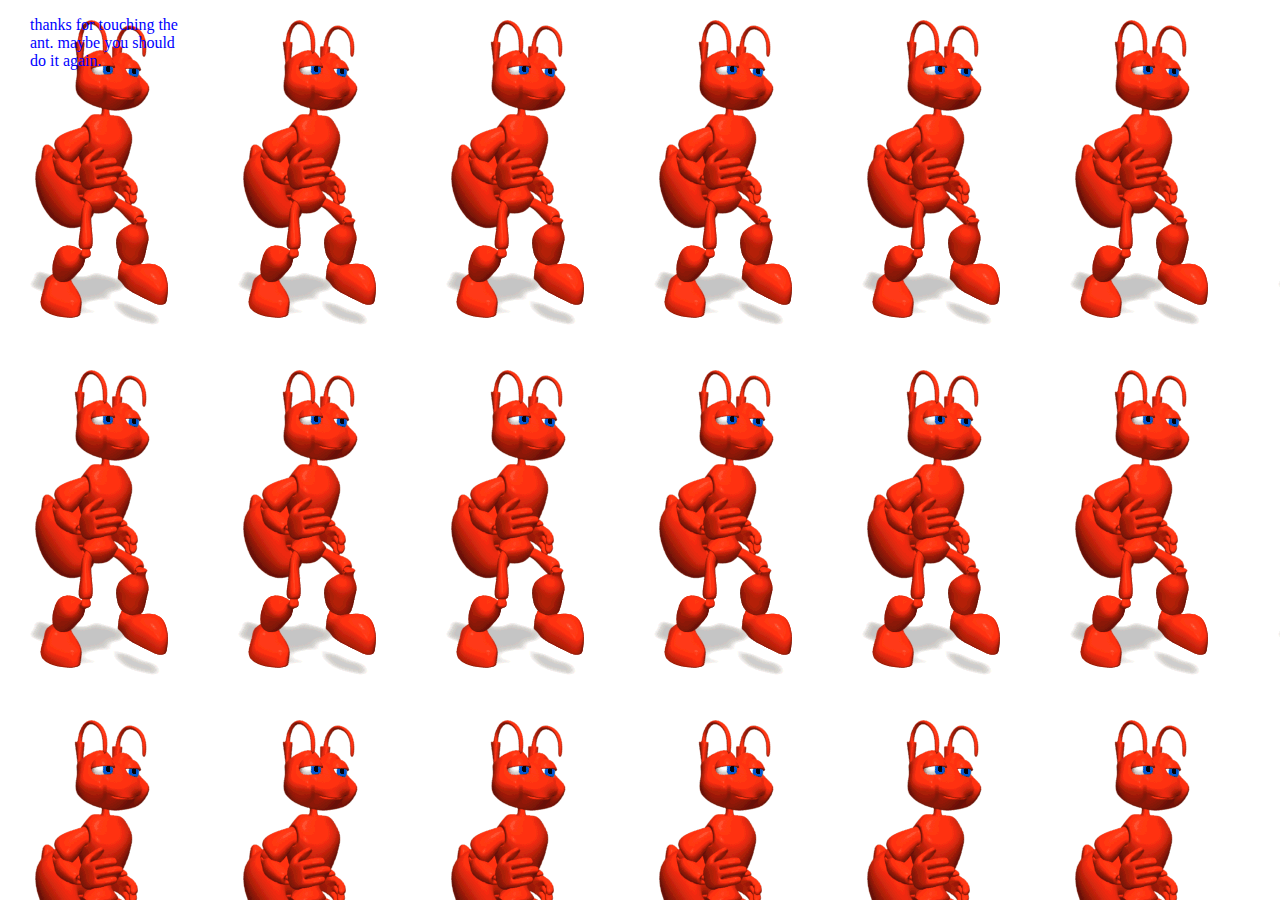
<file: ant.html>
<!DOCTYPE html>
<html id="html">

<head>
    <title>Manage how you live with these five tips to feel less stressed:Use guided meditation. Guided meditation is a great way to distract yourself from the stress of day-to-day life. ...
        Practice deep breathing. ...</title>
    <link rel="icon" type="image/x-icon" href="images/favicon-chaos.png">
    <link rel="stylesheet" href="style.css">
            <link rel="stylesheet" href="stars.css">
                <link rel="stylesheet" href="chess2.css">



    <meta name="viewport" content="width=device-width,initial-scale=1">

</head><body style="background-image: url(images/antpow.gif)">

    <p style="max-width: 150px;">thanks for touching the ant. maybe you should do it again. </p>

<div class="bg"></div>
</body></html>
</file>
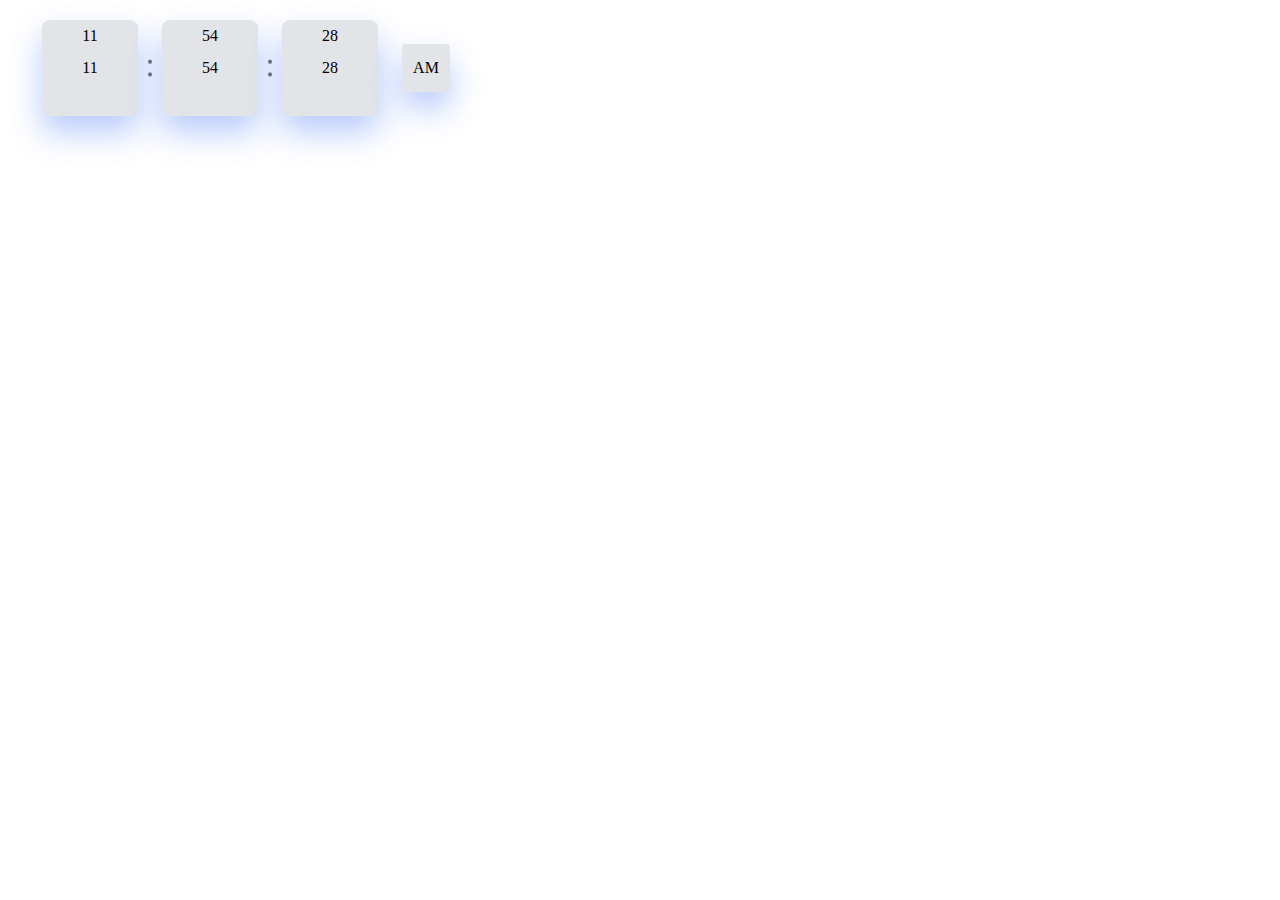
<file: test.html>
<!DOCTYPE html>
    <html id="html">

<head>
    <title>Manage how you live with these five tips to feel less stressed:Use guided meditation. Guided meditation is a great way to distract yourself from the stress of day-to-day life. ...
        Practice deep breathing. ...</title>
    <link rel="icon" type="image/x-icon" href="images/favicon-chaos.png">
    <link rel="stylesheet" href="style.css">
        <link rel="stylesheet" href="stars.css">
            <link rel="stylesheet" href="chess2.css">


    <meta name="viewport" content="width=device-width,initial-scale=1">

</head><body>


<div class="clock" aria-label="00:00:00 AM">
	<div class="clock__block clock__block--delay2" aria-hidden="true" data-time-group>
		<div class="clock__digit-group">
			<div class="clock__digits" data-time="a">00</div>
			<div class="clock__digits" data-time="b">00</div>
		</div>
	</div>
	<div class="clock__colon"></div>
	<div class="clock__block clock__block--delay1" aria-hidden="true" data-time-group>
		<div class="clock__digit-group">
			<div class="clock__digits" data-time="a">00</div>
			<div class="clock__digits" data-time="b">00</div>
		</div>
	</div>
	<div class="clock__colon"></div>
	<div class="clock__block" aria-hidden="true" data-time-group>
		<div class="clock__digit-group">
			<div class="clock__digits" data-time="a">00</div>
			<div class="clock__digits" data-time="b">00</div>
		</div>
	</div>
	<div class="clock__block clock__block--delay2 clock__block--small" aria-hidden="true" data-time-group>
		<div class="clock__digit-group">
			<div class="clock__digits" data-time="a">PM</div>
			<div class="clock__digits" data-time="b">AM</div>
		</div>
	</div>
</div>        
            <script type="text/javascript" src="clock2.js"></script>

<div class="bg"></div>
</body></html>
</file>
<file: style.css>
:root {
    --shadowColor: red;
}

:root {
    --shadowColor2: red;
}

@-webkit-keyframes rotating {
    from {
        -webkit-transform: rotate(0deg);
    }

    to {
        -webkit-transform: rotate(360deg);
    }
}

@keyframes MoveWeird {
    0% {
        transform: rotate(0deg) translate(0, 0);
    }

    70% {
        transform: rotate(20deg) translate(20vh, 50px);
    }

    80% {
        transform: rotate(-48deg) translate(5vh, 504px);
    }

    100% {
        transform: rotate(15deg) translate(15vh, 900px);
    }
}


@keyframes MoveLeftright {
    0% {
        transform: rotate(0deg) translate(0, 0);
    }

    100% {
        transform: rotate(0deg) translate(10px, 0px);
    }
}

body {
    background-color: getRandomColor();

    font-family: "Comic Sans MS", "Comic Sans", cursive;

    margin-left: 30px;
    margin-bottom: 100px;
    overflow-x: hidden;

    -ms-word-break: break-all;
    word-break: break-all;

    /* Non standard for webkit */
    word-break: break-word;

    -webkit-hyphens: auto;
    -moz-hyphens: auto;
    -ms-hyphens: auto;
    hyphens: auto;
}

.randomtime {
    background: rgb(37, 15, 145);
    background: linear-gradient(196deg, rgba(37, 15, 145, .3) 0%, rgba(177, 24, 24, .5) 74%, rgba(218, 11, 11, .4) 100%);
}

#button {
    background-color: var(--shadowColor);
    color: white;

    font-weight: lighter;

    width: 400px;
    height: 50px;
    animation: MoveWeird 12s linear infinite;
    position: relative;
}

img {
  
    float: left;
    position: relative;
    z-index: 2;
}

img.hcb-icon {
    display: none;
}


.ant {
    position: fixed;
    right: 0px;
    bottom: 0;
    width: 100px;
    margin-right: 0px;
    
}

#startbutton {
    position: absolute;
    z-index: 2;

    background-color: blue;
    color: white;
    font-weight: bold;
    height: 40%;
    width: 40%;

}

#followbox {
    width: 200px;
    height: 200px;
    margin-top: -50px;
    margin-left: -50px;
    background-color: yellow;
    color: red;
    opacity: 0.3;

    position: absolute;
    top: 50%;
    left: 50%;
    transition-duration: 2400ms;
    transition-timing-function: ease-out;
    z-index: 4;
}


#box1,
#box2,
#box3,
#box4,
#box5 {
    width: 20px;
    height: 20px;

    margin: -30px;

    background-color: red;
    color: gold;
    position: absolute;
    transition-duration: 200ms;
    transition-timing-function: ease-out;

    border-radius: 10px;
}


#box2 {
    background-color: blue;
    transition-duration: 400ms;
    transition-timing-function: ease-out;
}

#box3 {
    background-color: green;
    transition-duration: 600ms;
    transition-timing-function: ease-out;
}


#box4 {
    background-color: yellow;
    transition-duration: 800ms;
    transition-timing-function: ease-out;
    margin-left: 40px;
}

#box5 {
    background-color: deeppink;
    transition-duration: 1000ms;
    transition-timing-function: ease-out;
    margin-right: 30px
}


h1 {
    color: black;
}

h1:hover {
    color: var(--shadowColor);
}

h2 {
    color: black;
}

h2:hover {
    color: var(--shadowColor);
}

h3 {
    color: black;
    background-color: white;
}

h3:hover {
    color: var(--shadowColor);
}

p {
    color: blue;
}

.commentbox {
    width: 400px;
    background-color: greenyellow;
    max-height: 400px;
    overflow: hidden;
    position: absolute;
    right: -200px;
    top: 20em;
    opacity: 0.5;
    font-size: 10px;
}

.hello{
    position: fixed;
    bottom: -100px; 
}

#hello {
    background-color: var(--shadowColor);
}

#emoji {
    font-size: 40px;
    margin-top: -30px;
}

a {
    margin-right: 20px;

    font-weight: bold;

    color: Red;
}

.blocks {
    width: 100%;
    display: flex;
    flex-wrap: wrap;

    background-color: gold;

}

.statement {
    background-color: pink;
    margin-left: 10px;
    width: 60%;
    margin-bottom: 10px;
}

.green {
    width: 100%;
    height: 50px;
    background-color: azure;
}

#amount {
    width: 100%;
}

.xdbox {
    height: 200px;
    width: 20%;
    margin-left: 20PX;


}

#seek {
    position: absolute;
    width: 150px;
    height: 70px;
    background-color: ;
    opacity: .5
}


.movebox {
    background-image: url(https://static.brusheezy.com/system/resources/previews/000/060/120/non_2x/20-sunshine-ps-brushes-abr-vol-16.jpg);
    background-color: beige;
}

#money {}

#xd {
    height: 200px;
    width: 100%;
    background: ;
    margin-left: 10px;

    -webkit-animation: rotating 19s linear infinite;

}

#hello {
    animation: MoveLeftright .2s linear infinite;
    position: relative;

}

#result {
    background-color: gold;

}

#result2 {
    background-color: gold;

}

.float {}

#weather {
    background-color: red;
    font-size: 19px;
    position: absolute;
    right: 100px;
    top: 0;
    max-height: 200px;
}

#RPS {
    background-color: gold;
}

.rpsblock {
    margin-left: 100px;
    position: absolute;
    top: 22em;
    left: 200px;
}


.action {
    margin-top: 40px;
    margin-right: 10px;

}

.movebox {
    font-size: 10px;
    background-image: url(https://lh3.googleusercontent.com/proxy/j9ybI2s400HavtmtUSauhA9q8OBPQEGl4qZlOqW-HCbS9u6zXCdyovs-RUZ_mC1WaV2humPUzejyYrjRWxSagjHkBRp8JRPLaRIa9HiLs-THKLt1BbNW2r2UzdT-gI_VHlxTbhpW3-X3bfAnyXeyl24I4259qO6iDjUpJ5mCmQ);
    background-size: 50%;
    max-height: 120px;
    max-width: 49%;
}

.listbox {
    margin: 0px;
    filter: invert(30%);
    color: darkblue;
    background-image: url(https://thumbor.forbes.com/thumbor/fit-in/1200x0/filters%3Aformat%28jpg%29/https%3A%2F%2Fspecials-images.forbesimg.com%2Fdam%2Fimageserve%2F1092571024%2F0x0.jpg%3Ffit%3Dscale);
    background-size: 50%;
    background-repeat: no-repeat;
    max-width: 50%;
    max-height: 200px;
    background-color: var(--shadowColor2);
    z-index: 3;
}

#myUL {}

.page {
    color: #364958;

    background-color: yellow;

    border: 2px solid grey;

    margin-top: 10px;
    margin-bottom: 10px;

    padding-left: 15px;
    padding-right: 15px;

    width: 90%;

    font-size: 1em;
}

#babel {
    text-align: justify;
}

#time {
    font-size: 30px;
    font-weight: bolder;
}

.calcbox {}

#calculator {
    border: solid brown 4px;
    border-radius: 100px;
    background-color: cornflowerblue
}

#display {
    color: red;
    position: relative;
    padding: 5px;
    width: 205px;
    text-align: right;
}

#buttontable input {
    width: 40px;
    height: 40px;
}

/* MS */

.minebox {
    margin-top: -50px;
    position: ;
    background-color: white;
    max-width: 220px;
    z-index: 1;
    opacity: ;
}

#grid-container {
    display: grid;
    grid-template-columns: 1fr 1fr 1.4fr 1fr 1fr 1fr 1fr 1fr 1fr;
    grid-gap: 2px;
    float: left;
}

.grid-element {
    display: inline-grid;
    background-color: darkblue;
    min-height: 25px;
    width: 25px;
}

.grid-element p {
    text-align: ;
    margin: auto 0;
    padding: 0;
    visibility: hidden;
}

.clicked p {
    visibility: visible;
}

.clicked {
    background-color: cadetblue;
}

.lost {}

.lost [data-bomb="true"] {
    background-color: red !important;
}

.lost p {
    visibility: visible;
}


#controls * {
    display: inline-flex;
    flex-direction: row;
}


/* CARDS -------------------------------------- */


.cardbox {
    max-width: 40em;
    overflow: hidden;
    background-color: ;

}

#drawcard {
    height: 50px;
    background-color: var(--shadowColor2);
}

.playingCards .card {
    display: inline-block;
    width: 3.3em;
    height: 4.6em;
    border: 0px solid #666;
    border-radius: 13em;
    -moz-border-radius: .3em;
    -webkit-border-radius: .3em;
    -khtml-border-radius: .3em;
    margin: 0 .5em .5em 0;
    text-align: ;
    font-size: .8em;
    /* @change: adjust this value to make bigger or smaller cards */
    font-weight: bolder;
    position: relative;
    background-color: white;
}

.playingCards .card.diams {
    color: black !important;
}

.playingCards .card.hearts {
    color: black !important;
}

.playingCards .card.spades {
    color: red !important;
}

.playingCards .card.clubs {
    color: red !important;
}

.playingCards .card.joker {
    color: blue !important;
}

.playingCards .card .rank,
.playingCards .card .suit {
    display: block;
    line-height: 1;
    text-align: left;
}



.playingCards.simpleCards .card .suit:after,
.playingCards .card.rank-j .suit:after,
.playingCards .card.rank-q .suit:after,
.playingCards .card.rank-k .suit:after,
.playingCards .card.rank-a .suit:after,
.playingCards .card.joker .rank:after {
    font-family: Georgia, serif;
    position: absolute;
    font-size: 3em;
    right: .1em;
    bottom: .25em;
    word-spacing: normal;
    letter-spacing: normal;
    line-height: 1;
}


.playingCards.simpleCards .card .suit:after,
.playingCards .card.rank-a .suit:after {
    font-family: Arial, sans-serif;
    line-height: .9;
    bottom: .35em;
}

.playingCards.simpleCards .card.diams .suit:after,
.playingCards .card.rank-a.diams .suit:after {
    content: "\2666";
    right: .4em;
}

.playingCards.simpleCards .card.hearts .suit:after,
.playingCards .card.rank-a.hearts .suit:after {
    content: "\2665";
    right: .35em;
}

.playingCards.simpleCards .card.spades .suit:after,
.playingCards .card.rank-a.spades .suit:after {
    content: "\2660";
    right: .35em;
}

.playingCards.simpleCards .card.clubs .suit:after,
.playingCards .card.rank-a.clubs .suit:after {
    content: "\2663";
    right: .3em;
}

/*  CUBE  */

.cubebox {
    position: absolute;

}

#D3Cube {
    position: absolute;
    top: 200px;
    left: 10em;
    width: 150px;
    height: 150px;
    transform-style: preserve-3d;
    -moz-transform-style: preserve-3d;
    -webkit-transform-style: preserve-3d;
    transform: rotateX(-22deg) rotateY(-38deg) rotateZ(0deg);
    -moz-transform: rotateX(-22deg) rotateY(-38deg) rotateZ(0deg);
    -webkit-transform: rotateX(-22deg) rotateY(-38deg) rotateZ(0deg);
    -moz-transform-style: preserve-3d;
    transform-style: preserve-3d;
    -webkit-transition: all 0s ease-in-out;
    transition: all 0s ease-in-out;
}

#D3Cube > div {
    position: absolute;
    width: 150px;
    height: 150px;
}

#side1 {
    transform: rotatex(90deg) translateX(0px) translateY(0px) translateZ(12px);
    -moz-transform: rotatex(90deg) translateX(0px) translateY(0px) translateZ(12px);
    -webkit-transform: rotatex(90deg) translateX(0px) translateY(0px) translateZ(12px);
    background-color: #faa1ff;
}

#side2 {
    transform: rotateY(-90deg) translateX(0px) translateY(0px) translateZ(12px);
    -moz-transform: rotateY(-90deg) translateX(0px) translateY(0px) translateZ(12px);
    -webkit-transform: rotateY(-90deg) translateX(0px) translateY(0px) translateZ(12px);
    background-color: none;
}

#side3 {
    transform: translateX(0px) translateY(0px) translateZ(12px);
    -moz-transform: translateX(0px) translateY(0px) translateZ(12px);
    -webkit-transform: translateX(0px) translateY(0px) translateZ(12px);
    background-color: #c1a9eb;
}

#side4 {
    transform: rotateY(45deg) translateX(0px) translateY(0px) translateZ(12px);
    -moz-transform: rotateY(45deg) translateX(0px) translateY(0px) translateZ(12px);
    -webkit-transform: rotateY(45deg) translateX(0px) translateY(0px) translateZ(12px);
    background-color: #d3eff0;
}

/* DROP */

.drop {
    position: ;

    max-width: 140px;
    margin-left: ;
}

div.container {
    width: 250px;
    height: 250px;
    margin: auto;
}

@keyframes drop {
    from {
        transform: translate(50%, 50%) scale(0);
        opacity: 1;
    }

    to {
        transform: translate(50%, 50%) scale(2);
        opacity: 0;
    }
}

circle {
    animation: drop 3s infinite linear;
}


.flag {
    margin-left: -100px;
    margin-top: -100px;
    position: relative;
}

.blocks img {
    display: block;
    max-width: 200px;
    height:;
    margin:;

}

.3dtext {}

.z-text {
    background-color: wheat;
    margin: -10px;
    animation: wobble 1s ease-in-out infinite;
    transform: rotateX(30deg) rotateY(-30deg);
}

.z-layer:nth-child(1) {
    color: #ffc107;
}

.z-layer:nth-child(2) {
    color: #4caf50;
}

.z-layer:nth-child(3) {
    color: #3f51b5;
}


@keyframes wobble {

    0%,
    100% {
        transform: rotate3d(-1, 1, 0, 30deg);
    }

    25% {
        transform: rotate3d(1, 1, 0, 300deg);
    }

    50% {
        transform: rotate3d(1, -1, 0, 30deg);
    }

    75% {
        transform: rotate3d(-1, -1, 0, 30deg);
    }
}

/* EARTH */

.flat {
    width: 10vw;
    height: 10vw;
    overflow: hidden;
}

.earth {
    transform-origin: 0 0;
    position: absolute;
    left: 20vw;
    top: 30vw;
    width: 5vw;
    height: 5vw;
}

.front {
    background: linear-gradient(8deg, #2c1100, #a14300);
    z-index: 1;
    -ms-transform: rotate(-30deg) skewX(-30deg) translate(130px, 172px) scaleY(0.864);
    -webkit-transform: rotate(-30deg) skewX(-30deg) translate(130px, 172px) scaleY(0.864);
    transform: rotate(-30deg) skewX(-30deg) translate(130px, 172px) scaleY(0.490) scaleX(0.992);
}

.top {
    background: repeating-linear-gradient(90deg, #01a10e, #338708 5px);
    -ms-transform: rotate(210deg) skew(-30deg) translate(-200px, -60px) scaleY(0.864);
    -webkit-transform: rotate(210deg) skew(-30deg) translate(-200px, -60px) scaleY(0.864);
    transform: rotate(210deg) skew(-30deg) translate(-200px, -60px) scaleY(0.864);
}

.side {
    background: linear-gradient(273deg, #2c1100, #a14300);
    z-index: 1;
    -ms-transform: rotate(90deg) skewX(-30deg) scaleY(0.864) translate(68px, -131px);
    -webkit-transform: rotate(90deg) skewX(-30deg) scaleY(0.864) translate(68px, -131px);
    transform: rotate(90deg) skewX(-30deg) scaleY(0.864) scaleX(0.564) translate(122px, -131px);
}

.top span,
.front span {
    position: absolute;

}

.top span {
    width: 100%;
    height: 20%;
    top: 10%;
    animation: water 0.8s ease-out infinite;
}

.front span {
    width: 20%;
    height: 120%;
    left: 10%;
    animation: water-h 0.8s ease-in infinite;
}

.derevo {
    position: absolute;
    width: 2vw;
    height: 3vw;
    z-index: 1;
    border-radius: 50%;
    background: red;
    transform: rotateY(0deg) rotateZ(-0deg) skewX(-0deg);
}

@keyframes water {
    0% {
        background: repeating-linear-gradient(90deg, #3753b9, #1a2781 15px);
    }

    100% {
        background: repeating-linear-gradient(90deg, #3753b9, #1a2781 10px);
    }
}

@keyframes water-h {
    0% {
        background: repeating-linear-gradient(0deg, #3753b9, #1a2781 25px);
    }

    100% {
        background: repeating-linear-gradient(0deg, #3753b9, #1a2781 20px);
    }
}

/* */
.cube--wrapper {
    width: 100px;
    height: 100px;

    transform-style: preserve-3d;
    animation: rotate 6s ease infinite;
    transform: translateZ(-50px) rotateY(0deg);
}

.cube--face {
    width: 100%;
    height: 100%;
    position: absolute;
    right: 150px;

    display: flex;
    justify-content: center;
    align-items: center;
    color: #fff;
    background: rgba(0, 0, 0, 0.2);
    border: 2px solid #fff;
}

.cube--front {
    transform: rotateY(0deg) translateZ(0px);
}

.cube--left {
    transform: rotateY(-90deg) translateZ(0px);
}

.cube--back {
    transform: rotateY(180deg) translateZ(0px);
}

.cube--right {
    transform: rotateY(90deg) translateZ(0px);
}

.cube--top {
    transform: rotateX(90deg) translateZ(0px);
}

.cube--bottom {
    transform: rotateX(-90deg) translateZ(0px);
}

@keyframes rotate {

    0%,
    100% {
        transform: translateZ(-10px) rotateY(0deg);
    }

    20% {
        transform: translateZ(-10px) rotateX(90deg);
    }

    35% {
        transform: translateZ(-10px) rotateX(-90deg);
    }

    50% {
        transform: translateZ(-10px) rotateY(-180deg);
    }

    65% {
        transform: translateZ(-10px) rotateY(-90deg);
    }

    80% {
        transform: translateZ(-10px) rotateY(90deg);
    }
}

.fold {
    width: 150px;
    height: 150px;
    position: relative;
    right: 6em;
    top: -60px;
    transform-style: preserve-3d;
    perspective: 500px;
    z-index: 1;
    font-size: 2rem;
    caret-color: transparent;
    color: purple;
}

.top_num {
    position: absolute;
    padding: 0;
    top: 0;
    left: 50%;
    margin: 0;
    transform: translateX(-50%) translateY(-50%);
}

.bottom_num {
    position: absolute;
    padding: 0;
    bottom: 0;
    left: 50%;
    margin: 0;
    transform: translateX(-50%) translateY(50%);
}

.top_half {
    z-index: 3;
    position: absolute;
    bottom: 0;
    width: 100%;
    height: 50%;
    background-color: red;
    overflow: hidden;
}

.top_half_2 {
    z-index: 2;
    position: absolute;
    bottom: 0;
    width: 100%;
    height: 50%;
    background-color: red;
    overflow: hidden;
    transform: rotateX(180deg);
    transform-origin: top;
}

.bottom_half {
    z-index: 2;
    align-self: flex-start;
    position: absolute;
    top: 0;
    width: 100%;
    height: 50%;
    background-color: aqua;
    overflow: hidden;
    transform-origin: bottom;
    transform: rotateX(0deg);
}

.bottom_half_2 {
    z-index: 1;
    align-self: flex-start;
    position: absolute;
    top: 0;
    width: 100%;
    height: 50%;
    background-color: aqua;
    overflow: hidden;
    transform-origin: bottom;
}

.cur_num,
.next_num {
    background-color: plum;
    border-radius: 10px;
}

.chessbox {
    position: relative;
    right: 200px;
    bottom: 50px;
}

.passbox {
    position: absolute;
    right: 13em;
    top: 18em;
}

.passbox label {
    color: blueviolet;
    opacity: 0.8;
}

#button1 {
  /* Style the button */
  width: 100px;
  height: 50px;
  background-color: blue;
  color: white;
  border: none;
  font-size: 11px;
}

.chess {
    position: absolute;

}

#boardCanvas {
    z-index: 0;
}

#pieceCanvas {
    z-index: 1;
}

#reset {
    position: relative;
    left: 280px;
    height: 40px;
}

.dicebox {
    position: absolute;
    right: 8em;
    top: 60px;
}

.dice,
.background {
    width: 90px;
    height: 90px;
    border-radius: 10px;
    background-color: darkorange;
}

.dice {}

.dot {
    width: 20px;
    height: 20px;
    border-radius: 15px;
    background-color: mediumpurple;
    box-shadow: 0 2px 2px red;
}

.one {
    margin: 35px;
}

.two,
.three,
.four,
.five,
.six {
    width: 100%;
    height: 100%;
    position: relative;
    display: flex;
}

.two {
    justify-content: space-around;
    align-items: center;
}

.three {
    justify-content: space-around;
    align-items: center;
    flex-direction: column;
}

.four,
.five,
.six {
    flex-wrap: wrap;
    justify-content: space-around;
}

.four {
    align-items: space-around;
    justify-items: space-around;
}

.four .dot {
    margin: 10px;
}

.five {
    align-items: space-between;
    justify-items: space-around;
}

.five .dot {
    margin: 6px;
    align-self: center;
}

.six {
    flex-direction: column;
    align-items: center;
}

.six .dot {
    margin: 5px;
}

.center {
    position: absolute;
    left: 30px;
    top: 30px;
}

.hidden {
    display: none;
}

@keyframes roll {
    0% {
        transform: rotate(0);
    }

    100% {
        transform: rotate(360deg);
    }
}

.snakebox {
    position: relative;
    z-index: 10;
    left: 100px;
}

.roll {
    animation-name: roll;
    animation-duration: 1s;
    animation-fill-mode: forwards;
    animation-timing-function: cubic-bezier(0.56, 0.03, 0.48, 1.43);
}

.cheesebox {
    position: relative;
    z-index: 6;
    margin-left: -50px;
    margin-top: -100px;
}


.button2 {
    display: none;
    color: red;
    font-family: cursive;
}

.rotatebox {
    margin-top: -50px;
}

.circle {
    width: 100px;
    height: 100px;
    background-color: chocolate;
    border-radius: 50%;
    position: relative;
}

.circle .inner {
    width: 100px;
    height: 200px;
    background-color: deeppink;
    border-radius: 50%;
    margin: auto;
}

.doorgroup {
    perspective: 200px;
    display: inline-flex;
    margin-top: -400px;
}

.doorway {
    border: 3px solid orange;
    height: 98px;
    width: 45px;
    overflow: hidden;
    background-image: url(images/cowpow.gif);
    background-position: center;
    background-size: cover;

}

.nextwindow {
    background-size: cover;
    background-position: center;
    margin: auto;
    height: 100px;
    width: 50px;
}

.door {
    height: 100px;
    width: 50px;
    background: purple;
    font-size: 24px;
    background-image: url('images/gunpow.gif');
    background-position: center;
    border-left: none;
    transition: 1s transform ease-in-out;
    transform: rotateY(180deg);
    transform-origin: left;
}

.door:hover {
    transform: rotateY(30deg);
}

.pianobox {
    margin-top: -50px;
    max-height: 100px;
    z-index: 3
}

.piano {
    max-height: 100px;
    display: flex;
    flex-direction: row;
}

.key {
    height: calc(var(--width)*1);
    width: var(--width);
    display: flex;
    justify-content: center;
    align-items: flex-end;
}

.white {
    --width: 80px;
    background-color: red;
    border: 1px solid hotpink;
}

.white.active {
    background-color: palevioletred;
}

.black {
    --width: 50px;
    z-index: 2;
    background-color: darkblue;
    color: chocolate;
    margin-left: calc(var(--width) / -2);
    margin-right: calc(var(--width) / -2);
}

.black.active {
    background-color: skyblue;
}


#crouton {
    position: absolute;
}

#crouton2 {
    position: absolute;
}

#crouton3 {
    position: absolute;
}

#crouton4 {
    position: absolute;
}

#crouton5 {
    position: absolute;
}

#crouton6 {
    position: absolute;
}

#crouton7 {
    position: absolute;
}

.muteall {
    position: absolute;
    height: 100px;
    right: 100px;
    top: 400px;

}

#hair {
    z-index: 1000;
    max-width: 50px;
}

#paper {
    position: absolute;
    bottom: 0;
    left: 35%;
    max-width: 100px;

    transition: transform 0.35s ease-out;

    z-index: 3;
}

#container {
    max-width: 800px;
    overflow-x: hidden;
}

.dragpaper {
    position: fixed;
    bottom: 0px;
}

.basket {
    /* Define the colors for the basket */
    background: linear-gradient(#D4AF37, #9B6E23);
    /* Add a 3D effect to the basket */
    transform: rotateX(30deg) rotateY(45deg);
    /* Set the size of the basket */
    width: 150px;
    height: 100px;
    /* Set the position of the basket */
    position: relative;
    top: 50px;
    left: 50px;
    /* Add a drop shadow to the basket */
    box-shadow: 5px 5px 10px rgba(0, 0, 0, 0.3);
}

.basket::before,
.basket::after {
    /* Set the size and position of the handle */
    content: '';
    position: absolute;
    top: -20px;
    left: 50%;
    width: 50px;
    height: 20px;
    /* Add a 3D effect to the handle */
    transform: rotateX(30deg) rotateY(45deg);
    /* Add a drop shadow to the handle */
    box-shadow: 5px 5px 10px rgba(0, 0, 0, 0.3);
}

.basket::before {
    /* Define the colors for the handle */
    background: linear-gradient(#D4AF37, #9B6E23);
    /* Set the position of the handle */
    margin-left: -25px;
}

.basket::after {
    /* Set the position of the handle */
    margin-left: -12.5px;
    /* Define the colors for the handle */
    background: linear-gradient(#9B6E23, #D4AF37);
}

.tab {
    position: absolute;
    right: -200px;
    bottom: 0px;
    z-index: 9 color: #FF00FF;
    font-size: 20px;
    text-decoration: none;
    text-transform: uppercase;
    font-weight: bold;
    background-color: #FFFF00;
    padding: 5px 10px;
    border-radius: 10px;
    transition: all 0.5s ease-in-out;
    transform: rotate(95deg) skewX(15deg);
}

.tab:hover {
    color: #00FFFF;
    background-color: #FF00FF;
    transform: rotate(180deg) skewY(15deg);
}

#stopwatch2 {
    z-index: 3;
}

#popup {
  position: fixed;
  top: 50%;
  left: 50%;
  transform: translate(-50%, -50%);
  padding: 20px;
  border: 9px solid orange;
  display: none;
  font-family: Impact, Arial Black;
  font-size: 24px;
  color: white;
    background-color: red;
  z-index: 999;
  animation: shake 3s infinite
}

@keyframes shake {
  0% {
    transform: translate(-50%, -50%) rotate(40deg);
  }
  25% {
    transform: translate(-55%, -50%) rotate(10deg);
  }
  50% {
    transform: translate(-50%, -55%) rotate(5deg);
  }
  75% {
    transform: translate(-45%, -50%) rotate(0deg);
  }
  100% {
    transform: translate(-50%, -50%) rotate(40deg);
  }
}

.ball {
    position: absolute;
    display: inline-table;

    top: 40px;
    right: 240px;
    
    background-color: red;
    padding: 0px;
    
    margin-left: 200px;
    
    max-width: 300px;;
    max-height: 80px;
    
    
    opacity: 0.8;
}

.eightball {
     background-color: hotpink;
  border: 6px dotted purple;
  color: black;
  font-size: 15px;
  text-shadow: 2px 2px 2px yellow;
  transition: all 0.5s ease-in-out;
}

#answer {
  background-color: lightgreen;
  color: white;
  font-family: 'Comic Sans MS', cursive, sans-serif;
  font-size: 21px;;
  text-shadow: 3px 3px 3px red;
}

.cursorblock{
        position:absolute;

    z-index: 999;
}
.fake-cursor {
    width: 12px;
    height: auto;

    z-index: 999;
}

.dorito{
    width: 40px;
}

.guess-box {
    position: ;
    top:140%;
    right: 10%;
  background: lime;
  box-shadow: 10px 10px 5px #888888;
    max-width: 300px;

}
.guess-form {
  display: flex;
  flex-direction: column;
}
.guess-input {
  width: 200px;
  height: 50px;
  font-size: 24px;
  text-align: right;
  background:white;
  color: cyan;
    font-weight: bolder;
  border: 3px black solid   ;
  box-shadow: 5px 5px 5px #888888;
}
.guess-input:focus {
  outline: none;
    background-color: pink;
}
.guess-button {
  font-size: 18px;
  background: linear-gradient(45deg, #0000ff, #ff0000, #00ff00);
  color: #ffffff;
  border: none;
  box-shadow: 5px 5px 5px #888888;
}
.guess-button:hover {
  background: red;
    min-height: 50px;
}
.guess-button:active {
  background: blue;
}
.guess-button:focus {
  outline: none;
}
.guess-result {
  font-weight: bold;
  font-size: 20px;
  color: cyan;
  text-shadow: 5px 2px 1px lime;
}

      .pyramid {
        width: 200px;
        height: 200px;
        perspective: 1000px;
      }
      
      .pyramid-container {
        position: relative;
        width: 100px;
        height: 100px;
        transform-style: preserve-3d;
        animation: rotate-pyramid 2s infinite;
      }
      
      .pyramid-face {
        position: absolute;
        width: 100%;
        height: 100%;
        background-color: blue;
      }
      
      /* This class is applied to the front face of the pyramid */
      .pyramid-face.front {
        transform: rotateX(80deg) rotateY(300deg);
                  background-color: red;

      }
      
      /* This class is applied to the right face of the pyramid */
      .pyramid-face.right {
        transform: rotateY(50deg);
        transform-origin: top right;
                  background-color: green;

      }
      
      
      /* This class is applied to the left face of the pyramid */
      .pyramid-face.left {
        transform: rotateY(-90deg);
        transform-origin: bottom left;
                  background-color: yellow;

      }
      
      /* This class is applied to the bottom face of the pyramid */
      .pyramid-face.bottom {
        transform: rotateX(40deg);
        transform-origin: bottom center;
                  background-color: cyan;

      }
      
      @keyframes rotate-pyramid {
        from {
          transform: rotateX(300deg) rotateY(0deg);
        }
        to {
          transform: rotateX(800deg) rotateY(400deg);
        }
      }

#clock {
  height: 200px;
  width: 200px;
  border: 30px dotted purple;
  border-radius: 50%;
  box-shadow: 10px 0 10px red;

  background-color: aliceblue;
}

#clock:before {
  content: "";
  height: 10px;
  width: 10px;
  background: #333;
  border-radius: 50%;
  position: absolute;


}
#hours {
  position: absolute;
  height: 100px;
  width: 100px;
  border-radius: 50%;
}

#hours:before {
  content: "";
  height: 100px;
  width: 10px;
  background: #333;
  position: absolute;


}

#minutes {
  position: absolute;

  height: 150px;
  width: 150px;

  margin: auto;
  border-radius: 50%;

  box-shadow: 0 0 10px blue;


}

#minutes:before {
  content: "";
  height: 150px;
  width: 5px;

  /* Add ugly and unpleasing styles */
  background: yellow;
  box-shadow: 0 0 10px green;

  position: absolute;
  top: 0;
  left: 73px;

}

#seconds {
  position: absolute;

  height: 175px;
  width: 175px;

  border-radius: 50%;

  box-shadow: 0 0 50px #00f inset;
}

#seconds:before {
  content: "";
  height: 175px;
  width: 2px;
  position: absolute;

  box-shadow: 0 0 25px #0f0 inset;
}

#resetclock{
background-color: coral;
color: cyan;
}

#resetclock:active{
    background-color: gold;
}

.popwin{
    max-width: 160px;
    max-height: 200px;
    position: relative;
    right: 50px;
}


  #popupbutton {
    background-color: #4CAF50;
    color: green;
    border: none;
    cursor: pointer;
      max-width: 100px;
  }
  #popupwin {
display: none;
  }
  #popup h1 {
    color: blue;
  }
</file>
<file: stars.css>
.asteroid {
  width: 20px;
  height: 10px;
  box-sizing: border-box;
  border: 2px solid red;
  background: cyan;
  position: absolute;
  animation: roll 2s linear infinite;
  z-index: 5;
/*   pointer-events: none; */
}
@keyframes roll {
  100% { transform: rotate(360deg); }
}

:root {
	--red1:red;
	--red2:maroon;
	--white1: white;
	--white2:navajowhite;
  	--blue:blue;
}

.gift {
	--dur: 1s;
	position: relative;
    max-width: 100px;
}
.gift__bow,
.gift__bow-center,
.gift__bow-left,
.gift__bow-right,
.gift__box,
.gift__lid,
.gift__lid-shadow,
.gift__star {
	position: absolute;
}
.gift__bow-center,
.gift__bow-left,
.gift__bow-right {
	background-color: var(--red2);
}
.gift__bow {
	animation: bowBounce var(--dur) ease-in-out infinite;
	bottom: 11em;
	left: 5em;
	width: 3em;
	height: 2em;
	transform-origin: 50% 230%;
}
.gift__bow-center {
	border-radius: 1em;
	width: 100%;
	height: 100%;
}

.gift__bow-left,
.gift__bow-right {
	box-shadow: 0 0 0 0.7em var(--red1) inset;
	top: 0.3em;
	width: 4em;
	height: 5em;
	z-index: -1;
}
.gift__bow-left:before,
.gift__bow-right:before {
	background-color: var(--red1);
	border-radius: inherit;
	content: "";
	display: block;
	position: absolute;
	inset: 0;
}
.gift__bow-left {
	animation: bowLeftPivot var(--dur) ease-in-out infinite;
	border-radius: 1.5em 0 3em 1em / 1.5em 0 3em 3.5em;
	right: calc(100% - 0.75em);
	transform: rotate(35deg);
	transform-origin: 100% 15%;
}
.gift__bow-left:before {
	clip-path: polygon(0 42%,100% 12%,100% 100%,0 100%);
}
.gift__bow-right {
	animation: bowRightPivot var(--dur) ease-in-out infinite;
	border-radius: 0 1.5em 1em 3em / 0 1.5em 3.5em 3em;
	transform: rotate(-35deg);
	transform-origin: 0% 15%;
}
.gift__bow-right:before {
	clip-path: polygon(0 12%,100% 42%,100% 100%,0 100%);
}
.gift__box,
.gift__lid,
.gift__lid-shadow {
	transform-origin: 50% 100%;
}
.gift__box {
	animation: boxBounce var(--dur) ease-in-out infinite;
	background:
		linear-gradient(var(--red2),var(--red2)) 50% 50% / 3.3em 100% no-repeat,
		var(--white2);
	border-radius: 1.5em;
	bottom: 0.5em;
	overflow: hidden;
	width: 11.4em;
	height: 9em;
}
.gift__lid,
.gift__lid-shadow {
	border-radius: 1em;
	width: 13em;
	height: 3.3em;
}
.gift__lid {
	animation: lidBounce var(--dur) ease-in-out infinite;
	background:
		linear-gradient(var(--red1),var(--red1)) 50% 50% / 3.3em 100% no-repeat,
		var(--white1);
	bottom: 8.7em;
}
.gift__lid-shadow {
	animation: lidShadowBounce var(--dur) ease-in-out infinite;
	background-color: hsla(0,0%,0%,0.1);
	top: -1.5em;
}


/* Animations */
@keyframes bowBounce {
	from,
	50% {
		transform: translateY(0) rotate(0);
	}
	62.5% {
		animation-timing-function: ease-in;
		transform: translateY(75%) rotate(0);
	}
	68.75% {
		animation-timing-function: ease-out;
		transform: translateY(-37.5%) rotate(15deg);
	}
	75% {
		animation-timing-function: ease-in-out;
		transform: translateY(-150%) rotate(5deg);
	}
	87.5% {
		transform: translateY(65%) rotate(-3deg);
	}
	to {
		transform: translateY(0) rotate(0);
	}
}


@keyframes boxBounce {
	from,
	50% {
		transform: translateY(0) scale(1,1);
	}
	62.5% {
		transform: translateY(4%) scale(1.12,0.89);
	}
	75% {
		transform: translateY(-11%) scale(0.92,1.1);
	}
	87.5% {
		transform: translateY(0) scale(1.05,0.9);
	}
	to {
		transform: translateY(0) scale(1,1);
	}
}
@keyframes lidBounce {
	from,
	50% {
		transform: translateY(0) scale(1,1) rotate(0);
	}
	62.5% {
		animation-timing-function: ease-in;
		transform: translateY(45%) scale(1.14,0.95) rotate(0);
	}
	68.75% {
		animation-timing-function: ease-out;
		transform: translateY(-22.5%) scale(1.05,1.03) rotate(15deg);
	}
	75% {
		animation-timing-function: ease-in-out;
		transform: translateY(-90%) scale(0.96,1.1) rotate(5deg);
	}
	87.5% {
		transform: translateY(30%) scale(1.12,0.93) rotate(-3deg);
	}
	to {
		transform: translateY(0) scale(1,1) rotate(0);
	}
}



.wrapper {
  position: ;
  width: 500px;
  height: 200px;
  display: flex;
  align-items: center;
  justify-content: center;
  overflow: hidden;
    top: 600px;
    background-color: ;
}

.sheep-route {
  width: 100%;
  height: calc(44 * 3px);
  overflow-x: hidden;
}

.sheep-wrapper,
.sheep {
  position: absolute;
  transition: 0 linear;
}

.sheep-inner-wrapper {
  position: absolute;
  height: 100%;
  width: 100%;
  overflow: hidden;
}

.roll {
  transition: 1s;
  transform: rotate(-360deg);
}

.sheep::after {
  position: absolute;
  content: attr(baa);
  top: -20px;
  color: red;
  font-size: 15px;
  text-transform: lowercase;
}

.sprite {
  position: absolute;
}

.sheep.hide {
  opacity: 0;
}

.counter-wrapper {
  position: fixed;
  width: 10px;
  height: 10px;
  display: flex;
  align-items: center;
  justify-content: center;
}



.fence {
  position: absolute;
  background-image: url([data-uri]);
  width: 98px;
  height: 232px;
  image-rendering: pixelated;
  background-repeat: no-repeat !important;
  background-size: 98px 232px !important; 
  margin-left: 15%;
}

.sign {
  position: fixed;

}

:root {
	--hue: 1;
	--white: cyan;
	--lt-gray: red;
	--gray1: hsl(var(--hue),10%,90%);
	--gray2: hsl(var(--hue),10%,80%);
	--gray7: green;
	--gray9: hsl(var(--hue),10%,10%);
}


/* Main styles */
.fr {
	animation: fade-slide-in 0.6s ease-out;
	max-width: ;
    z-index: 9;
    position: relative;
    left: ;
}
.fr__face {
	--face-hue1: 60;
	--face-hue2: 30;
	background-image:
		linear-gradient(
			135deg,
			hsl(var(--face-hue1),90%,55%),
			hsl(var(--face-hue2),90%,45%)
		);
	border-radius: 50%;
	box-shadow: 0 0.5em 0.75em red;
	margin: 0 auto 2em;
	position: relative;
	width: 3em;
	height: 3em;
}
.fr__face-right-eye,
.fr__face-left-eye,
.fr__face-mouth-lower,
.fr__face-mouth-upper {
	position: absolute;
	transition:
		background-color var(--trans-dur),
		box-shadow var(--trans-dur),
		color var(--trans-dur);
}
.fr__face-right-eye,
.fr__face-left-eye {
	background-color: var(--white);
	border-radius: 50%;
	top: 0.75em;
	width: 0.6em;
	height: 0.6em;
}
.fr__face-right-eye {
	--delay-right: 0s;
	animation: right-eye 1s var(--delay-right) linear paused;
	clip-path: polygon(0 75%,100% 0,100% 100%,0 100%);
	left: 0.6em;
}
.fr__face-left-eye {
	--delay-left: 0s;
	animation: left-eye 1s var(--delay-left) linear paused;
	clip-path: polygon(0 0,100% 75%,100% 100%,0 100%);
	right: 0.6em;
}
.fr__face-mouth-lower,
.fr__face-mouth-upper {
	color: var(--white);
	top: 1.75em;
	left: 0.75em;
	width: 1.5em;
	height: 0.75em;
}
.fr__face-mouth-lower {
	--delay-mouth-lower: 0s;
	animation: mouth-lower 1s var(--delay-mouth-lower) linear paused;
	border-radius: 50% 50% 0 0 / 100% 100% 0 0;
	box-shadow: 0 0.125em 0 inset;
}
.fr__face-mouth-upper {
	--delay-mouth-upper: 0s;
	animation: mouth-upper 1s var(--delay-mouth-upper) linear paused;
	border-radius: 0 0 50% 50% / 0 0 100% 100%;
	box-shadow: 0 -0.125em 0 inset;
}
.fr__label {
	display: block;
	margin-bottom: 1.5em;
	text-align: center;
}
.fr__input {
	--input-hue: 60;
	--percent: 50%;
	background-color: red  ;
	background-image: linear-gradient(hsl(var(--input-hue),90%,45%),hsl(var(--input-hue),90%,45%));
	background-size: var(--percent) 100%;
	background-repeat: no-repeat;
	border-radius: 0.25em;
	display: block;
	margin: 0.5em auto;
	width: 100%;
	max-width: 10em;
	height: 0.5em;
	transition: background-color var(--trans-dur);
	-webkit-appearance: none;
	appearance: none;
	-webkit-tap-highlight-color: transparent;
}
.fr__input:focus {
	outline: transparent;
}

/* WebKit */
.fr__input::-webkit-slider-thumb {
	background-color: var(--white);
	border: 0;
	border-radius: 50%;
	box-shadow: 0 0.125em 0.5em hsl(0,0%,0%,0.3);
	width: 1.5em;
	height: 1.5em;
	transition: background-color 2s linear;
	-webkit-appearance: none;
	appearance: none;
}
.fr__input:focus::-webkit-slider-thumb,
.fr__input::-webkit-slider-thumb:hover {
	background-color: var(--lt-gray);
}

/* Firefox */
.fr__input::-moz-range-thumb {
	background-color: var(--white);
	border: 0;
	border-radius: 50%;
	box-shadow: 0 0.125em 0.5em hsl(0,0%,0%,0.3);
	width: 1.5em;
	height: 1.5em;
	transition: background-color 2s linear;
}
.fr__input:focus::-moz-range-thumb,
.fr__input::-moz-range-thumb:hover {
	background-color: var(--lt-gray);
}

/* `:focus-visible` support */
@supports selector(:focus-visible) {
	.fr__input:focus::-webkit-slider-thumb {
		background-color: var(--white);
	}
	.fr__input:focus-visible::-webkit-slider-thumb,
	.fr__input::-webkit-slider-thumb:hover {
		background-color: var(--lt-gray);
	}
	.fr__input:focus::-moz-range-thumb {
		background-color: var(--white);
	}
	.fr__input:focus-visible::-moz-range-thumb,
	.fr__input::-moz-range-thumb:hover {
		background-color: var(--lt-gray);
	}
}

/* Dark theme */
@media (prefers-color-scheme: dark) {
	body {
		background-color: var(--gray9);
		color: var(--gray1);
	}
	.fr__face-right-eye,
	.fr__face-left-eye {
		background-color: var(--gray9);
	}
	.fr__face-mouth-lower,
	.fr__face-mouth-upper {
		color: var(--gray9);
	}
	.fr__input {
		background-color: var(--gray7);
	}
}

/* Animations */
@keyframes fade-slide-in {
	from,
	16.67% {
		opacity: 0;
		transform: translateY(95%);
	}
	to {
		opacity: 1;
		transform: translateY(0);
	}
}

@keyframes left-eye {
	from { clip-path: polygon(0 0,100% 75%,100% 100%,0 100%); }
	10%, to { clip-path: polygon(0 0,100% 0,100% 100%,0 100%); }
}
@keyframes mouth-lower {
	from {
		border-radius: 50% 50% 0 0 / 100% 100% 0 0;
		top: 1.75em;
		height: 0.75em;
		visibility: visible;
	}
	40% {
		border-radius: 50% 50% 0 0 / 100% 100% 0 0;
		top: 1.95em;
		height: 0.25em;
		visibility: visible;
	}
	50%,
	to {
		border-radius: 0;
		top: 2em;
		height: 0.125em;
		visibility: hidden;
	}
}
@keyframes mouth-upper {
	from,
	10% {
		border-radius: 0;
		box-shadow: 0 -0.125em 0 inset;
		top: 2em;
		height: 0.125em;
		visibility: hidden;
	}
	10.5% {
		border-radius: 0 0 50% 50% / 0 0 100% 100%;
		box-shadow: 0 -0.125em 0 inset;
		top: 1.95em;
		height: 0.25em;
		visibility: visible;
	}
	75% {
		border-radius: 0 0 50% 50% / 0 0 100% 100%;
		box-shadow: 0 -0.125em 0 inset;
		top: 1.825em;
		height: 0.5em;
		visibility: visible;
	}
	to {
		border-radius: 0 0 50% 50% / 0 0 100% 100%;
		box-shadow: 0 -0.8em 0 inset;
		top: 1.75em;
		height: 0.75em;
		visibility: visible;
	}
}

#progressBar {
  position: relative;
    top: 1120px;
  width: 100%;
  height: 20px;
  background-color: #ddd;
}

#barStatus {
  position: absolute;
  width: 1%;
  height: 100%;
  background-color: #25F;
}

.pull{
  font-family: 'Quicksand', sans-serif;
  fill:#838383;
}

.toast{
  max-width: 400px;
padding: 0px;
}

  #marquee {
    position: absolute;
      top: 1000px;
    white-space: nowrap;
    overflow: hidden;
  }

//* WWWWWWWWWWWWWWW  *//

.hidden {
  opacity:0;
}
.console-container {
 
    position: ;
    right: 400px;
    top: 100px;
    
  font-size:1em;
  width:300px;
  display:block;
  color:white;

}
.console-underscore {
   display:inline-block;
  position:relative;
  top:-0.14em;
  left:10px;
}

#clock2{
    color: chartreuse;
    font-size: 20px;
    position: relative;
    bottom: 400px;
    z-index: 3;
}

.calendar-container {
  width: 300px;
    max-height: 180px;
    margin-left: -120px;
    
    position: relative;
    bottom: 70px;
}
.calendar {
  border-bottom: red;
  border-right: blue;
}
.day {
  border-top: 5px solid orange;
  border-left: 9px solid yellow;


}
.day.adj-month {
  background-color: red;
  opacity: 1;
}

.calendar-item {
  display: block;
  height: 50px;

}

.calendar-control {
  background-color:blueviolet;
  border: 3px solid green;
  display: inline-block;
}

//* wWWWWWWWWWWWWW *//

svg {
    width: 500px;
    min-width: 500px;
}

svg #ghostvisible {
}

svg #ghostvisible.starting {
    y: 522px;
    animation: hideghost 3s ease-in-out forwards 1s;
}

svg #clownvisible {
}

svg #clownvisible.starting {
    height: 522px;
    animation: hideclown 3s ease-in-out forwards 1s;
}

svg g#mirrorbottom {
    cursor: move;
}

svg g#mirrorbottom.starting {
    transform: translateY(228px);
    animation: movering 3s ease-in-out forwards 1s;
}

svg g#mirrortop {
    cursor: move;
}

svg g#mirrortop.starting {
    transform: translateY(228px);
    animation: movering 3s ease-in-out forwards 1s;
}

@keyframes movering {
    0% {
        transform: translateY(228px);
    }

    50% {
        transform: translateY(-191px);
    }

    100% {
        transform: translateY(0px);
    }
}

@keyframes hideclown {
    0% {
        height: 522px;
    }

    50% {
        height: 103px;
    }

    100% {
        height: 294px;
    }
}

@keyframes hideghost {
    0% {
        y: 522px;
    }

    50% {
        y: 103px;
    }

    100% {
        y: 294px;
    }
}



#containerburg {
  position: relative;

  width: 200px;
  height: 300px;
    bottom: 150px;
}


.box {
  width: 33.3333%;
  height: 50%;
  float: left;
}

.icon {
  position: relative;
  top: 50%;
  left: 50%;
  transform: translate(-40%,-50%);
	width:; 
  height: ;
	fill: none;
	stroke-width: 6;
	stroke-linecap: round;
	stroke-linejoin: round;
  cursor: pointer;
}

#b1 { background: red; }
#b2 { background: #fd9644; }
#b3 { background: ; }
#b4 { background: green; }
#b5 { background: brown; }
#b6 { background: orange; }
.icon { stroke: white; opacity: 1; }



.tactoe{
    position: relative;
    bottom: 140px;
  max-width: 100px;
    max-height: 300px;
}
.tictactoe-board{
    width: 100%;
    height: 100%;
  font-family:monospace;
	background-color: #000;
	color:green;
}
.text-center{
	text-align:;
}

.title{
	font-size:;
	float:left;
	font-weight:bold;
}
.score{
	float:;
	font-size:;
	font-weight:bold;
}
.tictactoe-board{
	width:410px;
    height: auto;
}
.board-row{
	clear:both;
	border-bottom:5px solid green;
}
.board-row:first-of-type{
	border-bottom:0px;
}
.board-cell{
	float:left;
	font-size:80px;
	padding: 0px 28px 0px ;
	cursor:;
}
.board-row > .board-cell{
	border-right:5px solid green;
}
.board-row > .board-cell:last-of-type{
	border-right:0px;
}
.message{
	font-size:1rem;
	clear:both;
}



.window1 {
    position: relative;
    right: 50px;
	width: 300px;
	height: 100px;
	outline: 8px solid darkred;
	background: radial-gradient( hsl(0,100%,100%) 8%, hsl(0,100%,6%) 30%);
	background-size: 5vmin 5vmin;
	animation: move 2s alternate infinite;
	transition: width 9s, height 9s;
}

.window1:hover {
    position: relative;
    
    top:100px;
	width: 900px;
	height: 500px;
}

.content1 {
	display: grid;
	height: 100%;
transition: opacity 1s 1s;
}

.window:hover .content {
	opacity: 1;
}

@keyframes move {
	from {
		background-position: 0% 1000%; 
	}
	to {
		background-position: 500% 0%;
	}
}


.wander {
    position:relative;
    right: 100px;
  bottom: 220px;
}
.boxwander {
  width: 100px;
  height: 100px;
  background-color: dodgerblue;
  border-radius: 20%;
  display: inline-block;
  border: 1px solid black;
}


#piccy {
    position: relative;
    bottom: 100px;
  width: 400px;
  height: 400px;
    margin-left: 80px;
    padding: 0px;
  object-fit: cover;  
  background-color: gray;
  border: solid 1px black;
  border-radius:
}

.dogtainer {
  border-radius: 10px;
max-width: 500px;
    max-height: auto;
    position: relative;
    bottom: 300px;
}

#getDog{
}


:root {
	--hue: 223;
	--bg: hsl(var(--hue),90%,90%);
	--fg: hsl(var(--hue),90%,10%);
	--primary: hsl(var(--hue),90%,55%);
	--red: hsl(3,90%,50%);
	--orange: hsl(33,90%,50%);
	--green: hsl(153,90%,30%);
	--purple: hsl(273,90%,50%);
	--magenta: hsl(303,90%,50%);
}

.tower,
.tower__brick,
.tower__brick-layer,
.tower__brick-side,
.tower__brick-stud,
.tower__group {
	transform-style: preserve-3d;
}
.tower {
	position: fixed;
	width: 100px;
	height: 1px;
    transition: top 1s, left 1s;
    z-index: 99;

}
.tower__brick,
.tower__brick-layer,
.tower__brick-side,
.tower__brick-stud,
.tower__group {
	position: absolute;
}
.tower__brick,
.tower__brick-side,
.tower__group {
	animation-duration: 7s;
	animation-timing-function: linear;
	animation-iteration-count: infinite;
}
.tower__brick,
.tower__brick-side {
	background-color: var(--primary);
}
.tower__brick {
	background-image: radial-gradient(100% 100% at center,hsla(0,0%,0%,0.3) 0.3em,hsla(0,0%,0%,0) 0.3em);
	background-size: 1em 1em;
	width: 2em;
	height: 1em;
}
.tower__brick-layer--4 {
	transform: translateZ(4.8em);
}
.tower__brick-layer--3 {
	transform: translateZ(3.6em);
}
.tower__brick-layer--2 {
	transform: translateZ(2.4em);
}
.tower__brick-layer--1 {
	transform: translateZ(1.2em);
}
.tower__brick-layer---1 {
	transform: translateZ(-1.2em);
}
.tower__brick-layer---2 {
	transform: translateZ(-2.4em);
}
.tower__brick-layer---3 {
	transform: translateZ(-3.6em);
}
.tower__brick-side {
	bottom: 100%;
	left: 0;
	width: 100%;
	height: 1.2em;
	transform: rotateX(90deg);
	transform-origin: 50% 100%;
}
.tower__brick-side:nth-child(2) {
	top: 0;
	bottom: auto;
	left: 100%;
	width: 1.2em;
	height: 100%;
	transform: rotateY(90deg);
	transform-origin: 0 50%;
}
.tower__brick-side:nth-child(3) {
	top: 100%;
	left: 0;
	width: 100%;
	height: 1.2em;
	transform: rotateX(-90deg);
	transform-origin: 50% 0;
}
.tower__brick-side:nth-child(4) {
	top: 0;
	right: 100%;
	bottom: auto;
	left: auto;
	width: 1.2em;
	height: 100%;
	transform: rotateY(-90deg);
	transform-origin: 100% 50%;
}
.tower__brick-side:nth-child(even),
.tower__brick--90 .tower__brick-side:nth-child(odd),
.tower__brick--135 .tower__brick-side:nth-child(odd),
.tower__brick--270 .tower__brick-side:nth-child(odd),
.tower__brick--315 .tower__brick-side:nth-child(odd) {
	animation-name: brick-side-1;
	filter: brightness(0.5);
}
.tower__brick-side:nth-child(odd),
.tower__brick--90 .tower__brick-side:nth-child(even),
.tower__brick--135 .tower__brick-side:nth-child(even),
.tower__brick--270 .tower__brick-side:nth-child(even),
.tower__brick--315 .tower__brick-side:nth-child(even) {
	animation-name: brick-side-2;
	filter: brightness(0.75);
}
.tower__brick-stud {
	background-color: inherit;
	border-radius: 50%;
	top: 0.2em;
	left: 0.2em;
	width: 0.6em;
	height: 0.6em;
	transform: translateZ(0.2em);
}
.tower__brick-stud:nth-child(6) {
	left: 1.2em;
}
.tower__brick--0 {
	transform: translate3d(-1.5em,-1.5em,0);
}
.tower__brick--45 {
	transform: translate3d(-0.5em,-1.5em,0);
}
.tower__brick--90 {
	transform: translate3d(0,-1em,0) rotateZ(90deg);
}
.tower__brick--135 {
	transform: translate3d(0,0,0) rotateZ(90deg);
}
.tower__brick--180 {
	transform: translate3d(-0.5em,0.5em,0);
}
.tower__brick--225 {
	transform: translate3d(-1.5em,0.5em,0);
}
.tower__brick--270 {
	transform: translate3d(-2em,0,0) rotateZ(-90deg);
}
.tower__brick--315 {
	transform: translate3d(-2em,-1em,0) rotateZ(-90deg);
}
.tower__brick--red,
.tower__brick--red .tower__brick-side {
	background-color: var(--red);
}
.tower__brick--orange,
.tower__brick--orange .tower__brick-side {
	background-color: var(--orange);
}
.tower__brick--green,
.tower__brick--green .tower__brick-side {
	background-color: var(--green);
}
.tower__brick--purple,
.tower__brick--purple .tower__brick-side {
	background-color: var(--purple);
}
.tower__brick--magenta,
.tower__brick--magenta .tower__brick-side {
	background-color: var(--magenta);
}
.tower__brick--move1 { animation-name: brick-move-1; }
.tower__brick--move2 { animation-name: brick-move-2; }
.tower__brick--move3 { animation-name: brick-move-3; }
.tower__brick--move4 { animation-name: brick-move-4; }
.tower__brick--move5 { animation-name: brick-move-5; }
.tower__brick--move6 { animation-name: brick-move-6; }
.tower__brick--move7 { animation-name: brick-move-7; }
.tower__brick--move8 { animation-name: brick-move-8; }
.tower__brick--move9 { animation-name: brick-move-9; }
.tower__brick--move10 { animation-name: brick-move-10; }
.tower__brick--move11 { animation-name: brick-move-11; }
.tower__brick--move12 { animation-name: brick-move-12; }
.tower__brick--move13 { animation-name: brick-move-13; }
.tower__brick--move14 { animation-name: brick-move-14; }
.tower__brick--move15 { animation-name: brick-move-15; }
.tower__brick--move16 { animation-name: brick-move-16; }

.tower__group {
	animation-name: brick-group;
	top: 50%;
	left: 50%;
	transform: rotateX(45deg) rotateZ(45deg);
}

/* Dark theme */
@media (prefers-color-scheme: dark) {
	:root {
		--bg: hsl(var(--hue),90%,10%);
		--fg: hsl(var(--hue),90%,90%);
	}
}

/* Animations */
@keyframes brick-group {
	from { transform: rotateX(45deg) rotateZ(0.125turn) translateZ(0); }
	to { transform: rotateX(45deg) rotateZ(2.125turn) translateZ(-4.8em); }
}
@keyframes brick-side-1 {
	from, 25%, 50%, 75%, to { filter: brightness(0.5); }
	12.5%, 37.5%, 62.5%, 87.5% { filter: brightness(0.75); }
}
@keyframes brick-side-2 {
	from, 25%, 50%, 75%, to { filter: brightness(0.75); }
	12.5%, 37.5%, 62.5%, 87.5% { filter: brightness(0.5); }
}
@keyframes brick-move-1 {
	from { animation-timing-function: ease-in; transform: translate3d(0,0,0) rotateZ(90deg); }
	1.25% { animation-timing-function: linear; transform: translate3d(0,0,-0.4em) rotateZ(90deg); }
	2.5% { transform: translate3d(2em,0,-0.4em) rotateZ(90deg); }
	3.75% { transform: translate3d(2em,0,10em) rotateZ(90deg); }
	5% { animation-timing-function: ease-out; transform: translate3d(0,0,10em) rotateZ(90deg); }
	6.25%, to { transform: translate3d(0,0,9.6em) rotateZ(90deg); }
}
@keyframes brick-move-2 {
	from, 6.25% { animation-timing-function: ease-in; transform: translate3d(-0.5em,-1.5em,0); }
	7.5% { animation-timing-function: linear; transform: translate3d(-0.5em,-1.5em,-0.4em); }
	8.75% { transform: translate3d(-0.5em,-3.5em,-0.4em); }
	10% { transform: translate3d(-0.5em,-3.5em,10em); }
	11.25% { animation-timing-function: ease-out; transform: translate3d(-0.5em,-1.5em,10em); }
	12.5%, to { transform: translate3d(-0.5em,-1.5em,9.6em); }
}
@keyframes brick-move-3 {
	from, 12.5% { animation-timing-function: ease-in; transform: translate3d(-2em,-1em,0) rotateZ(-90deg); }
	13.75% { animation-timing-function: linear; transform: translate3d(-2em,-1em,-0.4em) rotateZ(-90deg); }
	15% { transform: translate3d(-4em,-1em,-0.4em) rotateZ(-90deg); }
	16.25% { transform: translate3d(-4em,-1em,10em) rotateZ(-90deg); }
	17.5% { animation-timing-function: ease-out; transform: translate3d(-2em,-1em,10em) rotateZ(-90deg); }
	18.75%, to { transform: translate3d(-2em,-1em,9.6em) rotateZ(-90deg); }
}
@keyframes brick-move-4 {
	from, 18.75% { animation-timing-function: ease-in; transform: translate3d(-1.5em,0.5em,0); }
	20% { animation-timing-function: linear; transform: translate3d(-1.5em,0.5em,-0.4em); }
	21.25% { transform: translate3d(-1.5em,2.5em,-0.4em); }
	22.5% { transform: translate3d(-1.5em,2.5em,10em); }
	23.75% { animation-timing-function: ease-out; transform: translate3d(-1.5em,0.5em,10em); }
	25%, to { transform: translate3d(-1.5em,0.5em,9.6em); }
}
@keyframes brick-move-5 {
	from, 25% { animation-timing-function: ease-in; transform: translate3d(0,-1em,0) rotateZ(90deg); }
	26.25% { animation-timing-function: linear; transform: translate3d(0,-1em,-0.4em) rotateZ(90deg); }
	27.5% { transform: translate3d(2em,-1em,-0.4em) rotateZ(90deg); }
	28.75% { transform: translate3d(2em,-1em,10em) rotateZ(90deg); }
	30% { animation-timing-function: ease-out; transform: translate3d(0,-1em,10em) rotateZ(90deg); }
	31.25%, to { transform: translate3d(0,-1em,9.6em) rotateZ(90deg); }
}
@keyframes brick-move-6 {
	from, 31.25% { animation-timing-function: ease-in; transform: translate3d(-1.5em,-1.5em,0); }
	32.5% { animation-timing-function: linear; transform: translate3d(-1.5em,-1.5em,-0.4em); }
	33.75% { transform: translate3d(-1.5em,-3.5em,-0.4em); }
	35% { transform: translate3d(-1.5em,-3.5em,10em); }
	36.25% { animation-timing-function: ease-out; transform: translate3d(-1.5em,-1.5em,10em); }
	37.5%, to { transform: translate3d(-1.5em,-1.5em,9.6em); }
}
@keyframes brick-move-7 {
	from, 37.5% { animation-timing-function: ease-in; transform: translate3d(-2em,0,0) rotateZ(-90deg); }
	38.75% { animation-timing-function: linear; transform: translate3d(-2em,0,-0.4em) rotateZ(-90deg); }
	40% { transform: translate3d(-4em,0,-0.4em) rotateZ(-90deg); }
	41.25% { transform: translate3d(-4em,0,10em) rotateZ(-90deg); }
	42.5% { animation-timing-function: ease-out; transform: translate3d(-2em,0,10em) rotateZ(-90deg); }
	43.75%, to { transform: translate3d(-2em,0,9.6em) rotateZ(-90deg); }
}
@keyframes brick-move-8 {
	from, 43.75% { animation-timing-function: ease-in; transform: translate3d(-0.5em,0.5em,0); }
	45% { animation-timing-function: linear; transform: translate3d(-0.5em,0.5em,-0.4em); }
	46.25% { transform: translate3d(-0.5em,2.5em,-0.4em); }
	47.5% { transform: translate3d(-0.5em,2.5em,10em); }
	48.75% { animation-timing-function: ease-out; transform: translate3d(-0.5em,0.5em,10em); }
	50%, to { transform: translate3d(-0.5em,0.5em,9.6em); }
}
@keyframes brick-move-9 {
	from, 50% { animation-timing-function: ease-in; transform: translate3d(0,0,0) rotateZ(90deg); }
	51.25% { animation-timing-function: linear; transform: translate3d(0,0,-0.4em) rotateZ(90deg); }
	52.5% { transform: translate3d(2em,0,-0.4em) rotateZ(90deg); }
	53.75% { transform: translate3d(2em,0,10em) rotateZ(90deg); }
	55% { animation-timing-function: ease-out; transform: translate3d(0,0,10em) rotateZ(90deg); }
	56.25%, to { transform: translate3d(0,0,9.6em) rotateZ(90deg); }
}
@keyframes brick-move-10 {
	from, 56.25% { animation-timing-function: ease-in; transform: translate3d(-0.5em,-1.5em,0); }
	57.5% { animation-timing-function: linear; transform: translate3d(-0.5em,-1.5em,-0.4em); }
	58.75% { transform: translate3d(-0.5em,-3.5em,-0.4em); }
	60% { transform: translate3d(-0.5em,-3.5em,10em); }
	61.25% { animation-timing-function: ease-out; transform: translate3d(-0.5em,-1.5em,10em); }
	62.5%, to { transform: translate3d(-0.5em,-1.5em,9.6em); }
}
@keyframes brick-move-11 {
	from, 62.5% { animation-timing-function: ease-in; transform: translate3d(-2em,-1em,0) rotateZ(-90deg); }
	63.75% { animation-timing-function: linear; transform: translate3d(-2em,-1em,-0.4em) rotateZ(-90deg); }
	65% { transform: translate3d(-4em,-1em,-0.4em) rotateZ(-90deg); }
	66.25% { transform: translate3d(-4em,-1em,10em) rotateZ(-90deg); }
	67.5% { animation-timing-function: ease-out; transform: translate3d(-2em,-1em,10em) rotateZ(-90deg);  }
	68.75%, to { transform: translate3d(-2em,-1em,9.6em) rotateZ(-90deg); }
}
@keyframes brick-move-12 {
	from, 68.75% { animation-timing-function: ease-in; transform: translate3d(-1.5em,0.5em,0); }
	70% { animation-timing-function: linear; transform: translate3d(-1.5em,0.5em,-0.4em); }
	71.25% { transform: translate3d(-1.5em,2.5em,-0.4em);  }
	72.5% { transform: translate3d(-1.5em,2.5em,10em); }
	73.75% { animation-timing-function: ease-out; transform: translate3d(-1.5em,0.5em,10em); }
	75%, to { transform: translate3d(-1.5em,0.5em,9.6em); }
}
@keyframes brick-move-13 {
	from, 75% { animation-timing-function: ease-in; transform: translate3d(0,-1em,0) rotateZ(90deg); }
	76.25% { animation-timing-function: linear; transform: translate3d(0,-1em,-0.4em) rotateZ(90deg);  }
	77.5% { transform: translate3d(2em,-1em,-0.4em) rotateZ(90deg); }
	78.75% { transform: translate3d(2em,-1em,10em) rotateZ(90deg); }
	80% { animation-timing-function: ease-out; transform: translate3d(0,-1em,10em) rotateZ(90deg); }
	81.25%, to { transform: translate3d(0,-1em,9.6em) rotateZ(90deg); }
}
@keyframes brick-move-14 {
	from, 81.25% { animation-timing-function: ease-in; transform: translate3d(-1.5em,-1.5em,0); }
	82.5% { animation-timing-function: linear; transform: translate3d(-1.5em,-1.5em,-0.4em); }
	83.75% { transform: translate3d(-1.5em,-3.5em,-0.4em); }
	85% { transform: translate3d(-1.5em,-3.5em,10em); }
	86.25% { animation-timing-function: ease-out; transform: translate3d(-1.5em,-1.5em,10em); }
	87.5%, to { transform: translate3d(-1.5em,-1.5em,9.6em); }
}
@keyframes brick-move-15 {
	from, 87.5% { animation-timing-function: ease-in; transform: translate3d(-2em,0,0) rotateZ(-90deg); }
	88.75% { animation-timing-function: linear; transform: translate3d(-2em,0,-0.4em) rotateZ(-90deg); }
	90% { transform: translate3d(-4em,0,-0.4em) rotateZ(-90deg); }
	91.25% { transform: translate3d(-4em,0,10em) rotateZ(-90deg); }
	92.5% { animation-timing-function: ease-out; transform: translate3d(-2em,0,10em) rotateZ(-90deg); }
	93.75%, to { transform: translate3d(-2em,0,9.6em) rotateZ(-90deg); }
}
@keyframes brick-move-16 {
	from, 93.75% { animation-timing-function: ease-in; transform: translate3d(-0.5em,0.5em,0); }
	95% { animation-timing-function: linear; transform: translate3d(-0.5em,0.5em,-0.4em); }
	96.25% { transform: translate3d(-0.5em,2.5em,-0.4em); }
	97.5% { transform: translate3d(-0.5em,2.5em,10em); }
	98.75% { animation-timing-function: ease-out; transform: translate3d(-0.5em,0.5em,10em); }
	to { transform: translate3d(-0.5em,0.5em,9.6em); }
}


.paw-button {
	 --background: #fff;
	 --background-active: #fee8f4;
	 --border: #f1eceb;
	 --border-active: #eec2db;
	 --text: #000;
	 --number: #9c9496;
	 --number-active: #000;
	 --heart-background: #fff;
	 --heart-background-active: #fea5d7;
	 --heart-border: #c3c2c0;
	 --heart-border-active: #2b2926;
	 --heart-shadow-light: #fee0f2;
	 --heart-shadow-dark: #ea5daf;
	 --paw-background: #fff;
	 --paw-border: #201e1b;
	 --paw-shadow: #eeeded;
	 --paw-inner: var(--heart-background-active);
	 --paw-shadow-light: var(--heart-shadow-light);
	 --paw-shadow-dark: var(--heart-shadow-dark);
	 --paw-clap-background: #fef0a5;
	 --paw-clap-border: var(--paw-border);
	 --paw-clap-shadow: #fed75c;
	 --circle: #df3dce;
	 --circle-line: #000;
	 display: inline-flex;
	 text-decoration: none;
	 font-weight: bold;
	 position: relative;
	 line-height: 9px;
	 padding: 12px 16px;
    max-height: 50px;
}
 .paw-button:before {
	 content: '';
	 position: absolute;
	 display: block;
	 left: -2px;
	 top: -2px;
	 bottom: -2px;
	 right: -2px;
	 z-index: 1;
	 border-radius: 5px;
	 transition: background 0.45s, border-color 0.45s;
	 background: var(--background);
	 border: 2px solid var(--border);
}
 .paw-button svg {
	 display: block;
}
 .paw-button .text {
	 position: relative;
	 backface-visibility: hidden;
	 transform: translateZ(0);
	 z-index: 3;
	 margin-right: 8px;
	 transition: width 0.25s;
	 width: var(--w, 60px);
}
 .paw-button .text span, .paw-button .text svg {
	 transition: transform 0.15s ease-out, opacity 0.2s;
	 opacity: var(--o, 1);
}
 .paw-button .text span {
	 display: block;
	 position: absolute;
	 left: 30px;
	 top: 0;
	 transform: translateY(var(--y, 0));
	 color: var(--text);
}
 .paw-button .text svg {
	 --background: var(--heart-background);
	 --border: var(--heart-border);
	 --shadow-light: transparent;
	 --shadow-dark: transparent;
	 width: 21px;
	 height: 19px;
	 transform: translateX(var(--x));
}
 .paw-button > span {
	 display: block;
	 position: relative;
	 backface-visibility: hidden;
	 transform: translateZ(0);
	 z-index: 2;
	 color: var(--number);
}
 .paw-button .paws {
	 overflow: hidden;
	 position: absolute;
	 left: 0;
	 right: 0;
	 bottom: 0;
	 height: 60px;
	 z-index: 2;
}
 .paw-button .paws svg {
	 position: absolute;
	 bottom: 0;
	 transition: transform 0.3s ease-out, opacity 0.2s;
	 opacity: var(--o, 0);
	 transform: translate(var(--x, 0), var(--y, 0));
}
 .paw-button .paws svg.paw {
	 --x: -24px;
	 width: 30px;
	 height: 37px;
	 left: 32px;
}
 .paw-button .paws svg.paw-clap {
	 --x: 16px;
	 --y: 34px;
	 --o: 1;
	 width: 29px;
	 height: 34px;
	 left: 34px;
}
 .paw-button .paws .paw-effect {
	 left: 26px;
	 top: 12px;
	 width: 44px;
	 height: 44px;
	 position: absolute;
}
 .paw-button .paws .paw-effect:before {
	 content: '';
	 display: block;
	 width: 100%;
	 height: 100%;
	 border-radius: 50%;
	 background: var(--circle);
	 transform: scale(var(--s, 0));
	 opacity: var(--o, 1);
	 transition: transform 0.15s ease 0.16s, opacity 0.2s linear 0.25s;
}
 .paw-button .paws .paw-effect div {
	 width: 2px;
	 height: 6px;
	 border-radius: 1px;
	 left: 50%;
	 bottom: 50%;
	 margin-left: -1px;
	 position: absolute;
	 background: var(--circle-line);
	 transform: translateY(-24px) scaleX(0.7) scaleY(var(--s, 0));
}
 .paw-button .paws .paw-effect div:before, .paw-button .paws .paw-effect div:after {
	 content: '';
	 display: block;
	 position: absolute;
	 width: 100%;
	 height: 100%;
	 background: inherit;
	 border-radius: inherit;
	 transform: translate(var(--x, -22px), var(--y, 4px)) rotate(var(--r, -45deg)) scaleX(0.8) scaleY(var(--s, 0));
}
 .paw-button .paws .paw-effect div:after {
	 --x: 22px;
	 --r: 45deg;
}
 .paw-button .paws .paw-effect div, .paw-button .paws .paw-effect div:before, .paw-button .paws .paw-effect div:after {
	 opacity: var(--o, 1);
	 transform-origin: 50% 100%;
	 transition: transform 0.12s ease 0.17s, opacity 0.18s linear 0.21s;
}
 .paw-button i {
	 position: absolute;
	 display: block;
	 width: 4px;
	 height: 4px;
	 top: 50%;
	 left: 50%;
	 margin: -2px 0 0 -2px;
	 opacity: var(--o, 0);
	 background: var(--b);
	 transform: translate(var(--x), var(--y)) scale(var(--s, 1));
}
 .paw-button:not(.confetti):hover .text {
	 --o: 0;
	 --x: 12px;
	 --y: 8px;
}
 .paw-button:not(.confetti):hover .paws svg.paw {
	 --o: 1;
	 --x: 0;
}
 .paw-button.animation .text {
	 --o: 0;
}
 .paw-button.animation .text svg {
	 --background: var(--heart-background-active);
	 --border: var(--heart-border-active);
	 --shadow-light: var(--heart-shadow-light);
	 --shadow-dark: var(--heart-shadow-dark);
}
 .paw-button.animation .paws svg.paw {
	 --x: 0;
	 --o: 1;
	 transition-delay: 0s;
	 animation: paw 0.45s ease forwards;
}
 .paw-button.animation .paws svg.paw-clap {
	 animation: paw-clap 0.5s ease-in forwards;
}
 .paw-button.animation .paws .paw-effect {
	 --s: 1;
	 --o: 0;
}
 .paw-button.confetti i {
	 animation: confetti 0.6s ease-out forwards;
}
 .paw-button.confetti .paws svg.paw {
	 --o: 0;
	 transition: opacity 0.15s linear 0.2s;
}
 .paw-button.liked {
	 --background: var(--background-active);
	 --border: var(--border-active);
}
 .paw-button.liked .text {
	 --w: 21px;
}
 .paw-button.liked .text svg {
	 --o: 1;
}
 .paw-button.liked > span {
	 --number: var(--number-active);
}
 @keyframes confetti {
	 from {
		 transform: translate(0, 0);
		 opacity: 1;
	}
}
 @keyframes paw {
	 0% {
		 transform: translateX(var(--x));
	}
	 35% {
		 transform: translateX(-16px);
	}
	 55%, 70% {
		 transform: translateX(0);
	}
	 100% {
		 transform: translateX(-12px);
	}
}
 @keyframes paw-clap {
	 50%, 70% {
		 transform: translate(0, 0);
	}
}




.clock {
	display: flex;
	flex-direction: column;
	flex-wrap: wrap;
	align-items: center;
}
.clock__block {
	background-color: hsl(var(--hue),10%,90%);
	border-radius: 0.5rem;
	box-shadow: 0 1rem 2rem hsla(var(--hue),90%,50%,0.3);
	line-height: 2;
	margin: 0.75rem;
	overflow: hidden;
	text-align: center;
	width: 6rem;
	height: 6rem;
	transition:

}
.clock__block--small {
	border-radius: 0.25rem;
	line-height: 3;
	width: 3rem;
	height: 3rem;
}
.clock__colon {
	display: none;
	font-size: 2em;
	opacity: 0.5;
	position: relative;
}
.clock__colon:before,
.clock__colon:after {
	background-color: currentColor;
	border-radius: 50%;
	content: "";
	display: block;
	position: absolute;
	top: -0.05em;
	left: -0.05em;
	width: 0.1em;
	height: 0.1em;
}
.clock__colon:before {
	transform: translateY(-200%);
}
.clock__colon:after {
	transform: translateY(200%);	
}
.clock__digit-group {
	display: flex;
	flex-direction: column-reverse;
}
.clock__digits {
	width: 100%;
	height: 100%;
}
.clock__block--bounce {
	animation: bounce 0.75s; 
}
.clock__block--bounce .clock__digit-group {
	animation: roll 0.75s ease-in-out forwards; 
	transform: translateY(-50%);
}
.clock__block--delay1,
.clock__block--delay1 .clock__digit-group {
	animation-delay: 0.1s;
}
.clock__block--delay2,
.clock__block--delay2 .clock__digit-group {
	animation-delay: 0.1s;
}


/* Beyond mobile */
@media (min-width: 768px) {
	.clock {
		flex-direction: row;
	}
	.clock__colon {
		display: inherit;
	}
}

/* Animations */
@keyframes bounce {
	from,
	to {
		animation-timing-function: ease-in;
		transform: translateY(0);
	}
	50% {
		animation-timing-function: ease-out;
		transform: translateY(15%);
	}
}
@keyframes roll {
	from {
		transform: translateY(-50%);
	}
	to {
		transform: translateY(0);
	}
}

.sp {
    position: relative;
    bottom: 200px;
	display: block;
	width: 100px;
	height: 100px;
}
.sp__ring {
	stroke: hsla(var(--hue),90%,5%,0.1);
	transition:  3s;
}
.sp__worm1,
.sp__worm2,
.sp__worm2-1 {
	animation: worm1 5s ease-in infinite;
}

.sp__worm2,
.sp__worm2-1 {
	transform-origin: 22px 22px;
}
.sp__worm2 {
	animation-name: worm2;
	animation-timing-function: linear;
}
.sp__worm2-1 {
	animation-name: worm2-1;
	stroke-dashoffset: 92;
}


/* Animations */
@keyframes worm1 {
	from,
	to {
		stroke-dashoffset: 0
	}
	12.5% {
		animation-timing-function: ease-out;
		stroke-dashoffset: -175.91;
	}
	25% {
		stroke-dashoffset: -307.88;
	}
	50% {
		animation-timing-function: ease-in;
		stroke-dashoffset: -483.8;
	}
	62.5% {
		animation-timing-function: ease-out;
		stroke-dashoffset: -307.88;
	}
	75% {
		animation-timing-function: cubic-bezier(0,0,0.43,1);
		stroke-dashoffset: -175.91;
	}
}
@keyframes worm2 {
	from,
	12.5%,
	75%,
	to {
		transform: rotate(0) translate(-42px,0);
	}
	25%,
	62.5% {
		transform: rotate(0.4turn) translate(-42px,0);
	}
}
@keyframes worm2-1 {
	from {
		stroke-dashoffset: 175.91;
		transform: rotate(0);
	}
	12.5% {
		animation-timing-function: cubic-bezier(0,0,0.42,1);
		stroke-dashoffset: 0;
		transform: rotate(0);
	}
	25% {
		animation-timing-function: linear;
		stroke-dashoffset: 0;
		transform: rotate(1.5turn);
	}
	37.5%,
	50% {
		stroke-dashoffset: -175.91;
		transform: rotate(1.5turn);
	}
	62.5% {
		animation-timing-function: cubic-bezier(0,0,0.42,1);
		stroke-dashoffset: 0;
		transform: rotate(4turn);
	}
	75% {
		animation-timing-function: linear;
		stroke-dashoffset: 0;
		transform: rotate(0);
	}
	87.5%,
	to {
		stroke-dashoffset: 175.92;
		transform: rotate(0);
	}
}

.AmongUs{
    position: relative;
 bottom: 300px;
    right: 4%;
}

.Body {
  width: 150px;
  height: 250px;
  left: 50px;
  background: #c51111;
  position: absolute;
  border-style: solid;
  border-radius: 38%;
}

.Back {
  width: 50px;
  height: 110px;
  top: 70px;
  left: 10px;
  background: #c51111;
  position: absolute;
  border-style: solid;
  border-radius: 10%;
}

.Eyes {
  width: 100px;
  height: 50px;
  top: 50px;
  left: 80px;
  position: absolute;
  background: white;
  border-style: solid;
  border-radius: 50%;
}

.clean {
  width: 63px;
  height: 100px;
  top: 157px;
  left: 23px;
  background: #c51111;
  position: absolute;
  border-radius: 38%;
  
  transform: rotate(-58deg)
}

.LeftFoot {
  width: 60px;
  height: 110px;
  top: 180px;
  left: 10px;
  background: #c51111;
  position: absolute;
  border-style: solid;
  border-radius: 10%;
}

.RightFoot {
  width: 60px;
  height: 110px;
  top: 190px;
  left: 130px;
  background: #c51111;
  position: absolute;
  border-style: solid;
  border-radius: 10%;
}
</file>
<file: chess2.css>
:root {
  --border-width: calc(var(--diameter-tile) / 60);
  --diameter-board: min(85vw, 85vh);
  --diameter-tile: calc(1 / 8 * var(--diameter-board));
  --edge-width: calc((min(100vw, 100vh) - var(--diameter-board)) * 0.3);
  --color-danger: tomato;
  --color-success: #1d83e0;
  --color-white: #f0f0f0;
  --color-black: #222;
  --color-board-hue: 30;
  --color-board-sat: 40%;
  --color-shadow: hsl(var(--color-board-hue), var(--color-board-sat), 50%);
  --color-shadow-lighter: hsl(var(--color-board-hue), var(--color-board-sat), 55%);
  --transition-ease: cubic-bezier(0.25, 1, 0.5, 1);
  --color-background: var(--color-black);
}

aside {
  display: flex;
  justify-content: space-between;
  left: 0;
  position: absolute;
  top: calc(var(--edge-width) * -0.55);
  transform: translateY(-50%);
  width: 100%;
  z-index: 999;
}
aside div {
  align-items: center;
  color: white;
  display: flex;
}
aside div > * {
  align-items: center;
  display: flex;
}
aside div > * + * {
  margin-left: calc(var(--border-width) * 2);
}
aside div h3,
aside div label {
  font-size: calc(var(--edge-width) * 0.3);
  height: calc(var(--edge-width) * 0.3);
  line-height: 1;
  margin-bottom: 0;
  margin-top: 0;
  text-transform: uppercase;
}
aside div label {
  cursor: pointer;
}
aside div input {
  left: -99999px;
  position: absolute;
}

aside div input + * {
  opacity: 0.5;
}
aside div input:checked + * {
  font-weight: bold;
  opacity: 1;
}

aside div svg {
  height: calc(var(--edge-width) * 0.5);
  width: auto;
}


#view {
  background: var(--color-shadow-lighter);
  box-shadow: 0 0 0 calc(var(--border-width) * 3) var(--color-shadow-lighter),
    0 0 0 var(--edge-width) var(--color-shadow);
  height: var(--diameter-board);
  margin: calc((100vh - var(--diameter-board)) * 0.5)
    calc((100vw - var(--diameter-board)) * 0.5);
  position: relative;
  width: var(--diameter-board);
}

.board {
  display: flex;
  flex-direction: column-reverse;
  height: 100%;
  width: 100%;
}

.board .row {
  display: flex;
  height: var(--diameter-tile);
  width: 100%;
}

.perspective-black .board .row {
  flex-direction: row-reverse;
}

.perspective-black .board {
  flex-direction: column;
}

.board .row .tile {
  background-color: currentcolor;
  border: none;
  box-shadow: inset 0 0 0 var(--border-width) var(--color-shadow-lighter);
  display: flex;
  flex-direction: column;
  height: var(--diameter-tile);
  justify-content: space-between;
  padding: 0;
  position: relative;
  transition: background-color 350ms var(--transition-ease);
  width: var(--diameter-tile);
}

.perspective-black .board .row:nth-child(even) .tile:nth-child(odd),
.perspective-black .board .row:nth-child(odd) .tile:nth-child(even),
.perspective-white .board .row:nth-child(even) .tile:nth-child(even),
.perspective-white .board .row:nth-child(odd) .tile:nth-child(odd) {
  color: hsl(var(--color-board-hue), var(--color-board-sat), 62%);
}

.perspective-black .board .row:nth-child(even) .tile:nth-child(even),
.perspective-black .board .row:nth-child(odd) .tile:nth-child(odd),
.perspective-white .board .row:nth-child(even) .tile:nth-child(odd),
.perspective-white .board .row:nth-child(odd) .tile:nth-child(even) {
  color: hsl(var(--color-board-hue), var(--color-board-sat), 70%);
}
.board .row .tile.highlight-active {}
.board .row .tile.highlight-capture {}
.board .row .tile.highlight-move {}

.board .row .tile .move,
.board .row .tile .moves,
.board .row .tile .captures {
  box-sizing: border-box;
  display: flex;
  flex-wrap: wrap;
  height: var(--diameter-tile);
  justify-content: center;
  left: 0;
  padding: calc(var(--diameter-tile) * 0.025);
  position: absolute;
  top: 0;
  width: var(--diameter-tile);
  z-index: 9;
}

.board .row .tile .move,
.board .row .tile .moves {
  align-content: center;
  align-items: center;
}
.board .row .tile .captures {
  align-items: flex-start;
  justify-content: space-between;
}
.board .row .tile:not(.occupied) .captures {
  align-items: center;
  justify-content: center;
}

.board .row .tile > div > svg {
  --stroke: transparent;
  box-sizing: border-box;
  height: var(--di);
  line-height: var(--di);
  width: var(--di);
}

.board .row .tile .move svg {
  --di: calc(var(--diameter-tile) / 4);
  --fill: var(--color-shadow);
}

.board .row .tile .moves svg,
.board .row .tile .captures svg {
  --di: calc(var(--diameter-tile) / 4);
  --fill: var(--color-shadow);
  opacity: 0.4;
}

.board .row .tile.occupied .captures svg { position: absolute; }
.board .row .tile.occupied .captures svg:nth-child(1) { top: 0; left: 0; }
.board .row .tile.occupied .captures svg:nth-child(2) { top: 0; right: 0; }
.board .row .tile.occupied .captures svg:nth-child(3) { bottom: calc(var(--di) * 0.1); left: 0; }
.board .row .tile.occupied .captures svg:nth-child(4) { bottom: calc(var(--di) * 0.1); right: 0; }
.board .row .tile.occupied .captures svg:nth-child(5) { top: calc(50% - var(--di) * 0.55); left: 0; }
.board .row .tile.occupied .captures svg:nth-child(6) { top: calc(50% - var(--di) * 0.55); right: 0; }
.board .row .tile.occupied .captures svg:nth-child(7) { top: 0; left: calc(50% - var(--di) * 0.5); }
.board .row .tile.occupied .captures svg:nth-child(8) { bottom: calc(var(--di) * 0.1); left: calc(50% - var(--di) * 0.5); }

.touching .board .row .tile .moves,
.touching .board .row .tile .captures,
.turn-black .board .row .tile .moves .white,
.turn-black .board .row .tile .captures .white,
.turn-white .board .row .tile .moves .black,
.turn-white .board .row .tile .captures .black {
  display: none;
}

.board .row .tile[class*="highlight-"] .moves,
.board .row .tile[class*="highlight-"] .captures {
  display: none;  
}

button:focus {
  outline: none;
  position: relative;
  z-index: 9;
}

svg {
  --fill: var(--color-black);
  --stroke: var(--color-shadow);
  fill: var(--fill);
}

svg.white { --fill: var(--color-white); }
svg.black { --fill: var(--color-black); }

.pieces {
  display: block;
  height: var(--diameter-board);
  left: 0;
  pointer-events: none;
  position: absolute;
  top: 0;
  width: var(--diameter-board);
  z-index: 99;
}

.pieces .piece.white {
  --pos-row: -1;
}
.pieces .piece.black {
  --pos-row: 8;
}
.pieces .piece {
  --pos-col: 3.5;
  --scale: 0;
  --transition-delay: 0ms;
  --transition-duration: 200ms;
  bottom: 0;
  display: block;
  height: var(--diameter-tile);
  position: absolute;
  left: 0;
  transform: translate(
      calc(var(--pos-col) * 100%),
      calc(var(--pos-row) * -100%)
    )
    translateZ(0);
  transform-origin: 50% 50%;
  transition: all var(--transition-duration) var(--transition-ease)
    var(--transition-delay);
  width: var(--diameter-tile);
}
.perspective-black .pieces .piece {
  transform: translate(
      calc((7 - var(--pos-col)) * 100%),
      calc((7 - var(--pos-row)) * -100%)
    )
    translateZ(0);
}
.pieces .piece svg {
  display: block;
  left: 50%;
  opacity: 1;
  position: absolute;
  top: 50%;
  transform: translate(-50%, -50%) translateZ(0) scale(var(--scale));
  transform-origin: 50% 50%;
  transition: transform var(--transition-duration) var(--transition-ease),
    fill var(--transition-duration) var(--transition-ease),
    opacity var(--transition-duration) var(--transition-ease);
}
.turn-white .pieces .piece:not(.highlight-capture) svg.black,
.turn-black .pieces .piece:not(.highlight-capture) svg.white,
.turn-black .pieces .piece:not(.can-move):not(.can-capture) svg.black,
.turn-white .pieces .piece:not(.can-move):not(.can-capture) svg.white {
  --stroke: transparent;
  opacity: 0.8;
}

@keyframes wobble {
  0%, 50%, 100% { transform: translate(-50%, -50%) translateZ(0) scale(1) rotate(0deg); }
  25% { transform: translate(-50%, -50%) translateZ(0) scale(1.1) rotate(-2deg); }
  75% { transform: translate(-50%, -50%) translateZ(0) scale(1.1) rotate(2deg); }
}
.pieces .piece.highlight-active svg {
  animation: wobble 500ms linear infinite;
  --stroke: var(--color-success);
}

.pieces .piece.highlight-capture svg {
  --stroke: var(--color-danger);
}

.piece svg {
  --svg-di: calc(var(--diameter-tile) * 0.666);
  display: block;
  font-weight: bold;
  height: var(--svg-di);
  left: 50%;
  line-height: var(--svg-di);
  position: absolute;
  stroke-linejoin: round;
  text-align: center;
  top: 50%;
  transform: translate(-50%, -50%);
  width: var(--svg-di);
}
</file>
